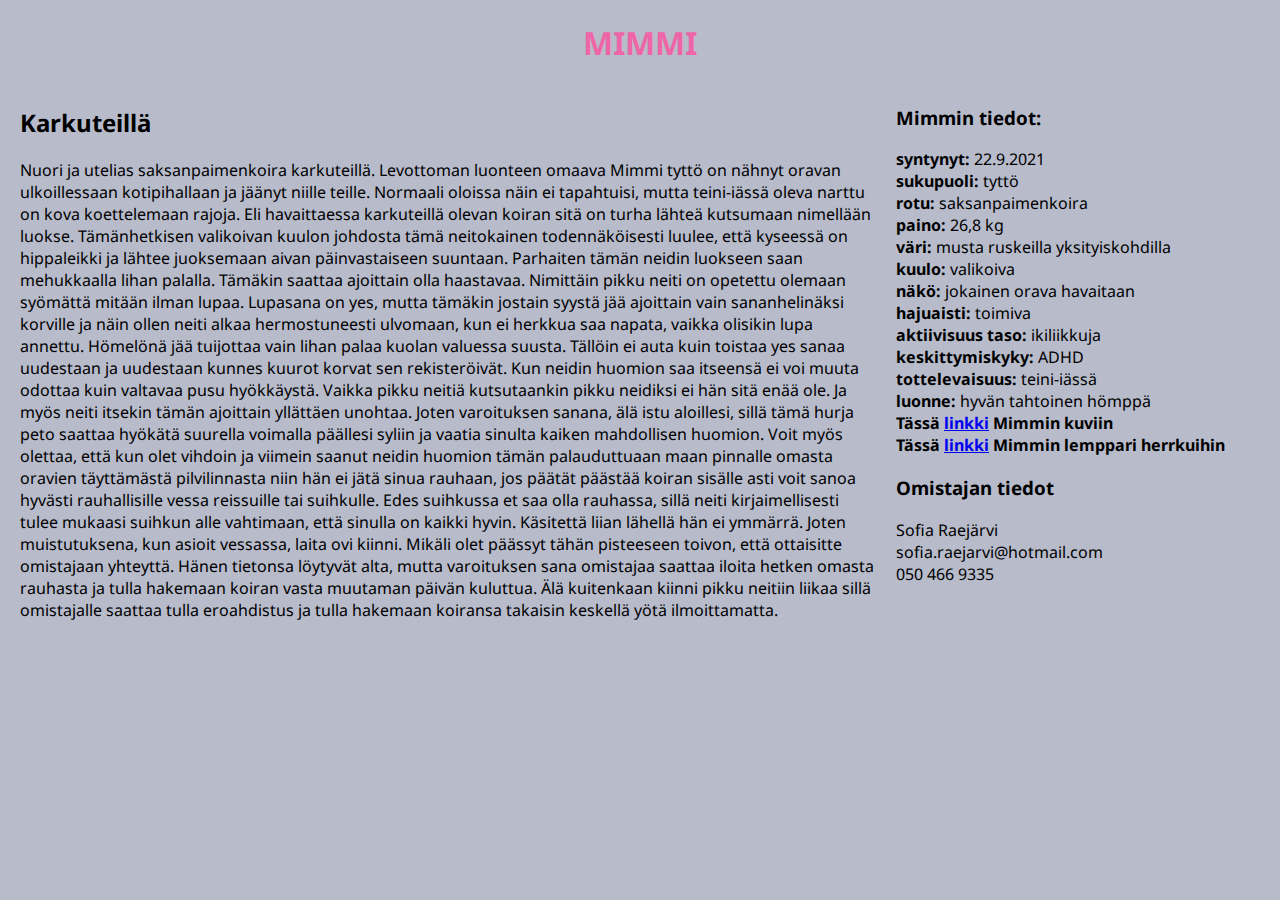
<file: index.html>
<!DOCTYPE html>
<html class="no-js js" lang="fi">
  <head>
    <meta charset="UTF-8">
    <title>Mimmi</title>
    <meta name="viewport" content="width=device-width, initial-scale=1.0">
    <link href="https://fonts.googleapis.com/css2?family=Noto+Sans&display=swap" rel="stylesheet">
    <link rel="stylesheet" type="text/css" href="tyyli.css">
  </head>
  <body>

    <h1>MIMMI</h1>

    <div id="text">
      <div id="container_1">
	<h2>Karkuteillä</h2>
	<p>Nuori ja utelias saksanpaimenkoira karkuteillä. Levottoman luonteen omaava Mimmi tyttö on nähnyt oravan ulkoillessaan kotipihallaan ja jäänyt niille teille. Normaali oloissa näin ei tapahtuisi, mutta teini-iässä oleva narttu on kova koettelemaan rajoja. Eli havaittaessa karkuteillä olevan koiran sitä on turha lähteä kutsumaan nimellään luokse. Tämänhetkisen valikoivan kuulon johdosta tämä neitokainen todennäköisesti luulee, että kyseessä on hippaleikki ja lähtee juoksemaan aivan päinvastaiseen suuntaan. Parhaiten tämän neidin luokseen saan mehukkaalla lihan palalla. Tämäkin saattaa ajoittain olla haastavaa. Nimittäin pikku neiti on opetettu olemaan syömättä mitään ilman lupaa. Lupasana on yes, mutta tämäkin jostain syystä jää ajoittain vain sananhelinäksi korville ja näin ollen neiti alkaa hermostuneesti ulvomaan, kun ei herkkua saa napata, vaikka olisikin lupa annettu. Hömelönä jää tuijottaa vain lihan palaa kuolan valuessa suusta. Tällöin ei auta kuin toistaa yes sanaa uudestaan ja uudestaan kunnes kuurot korvat sen rekisteröivät. Kun neidin huomion saa itseensä ei voi muuta odottaa kuin valtavaa pusu hyökkäystä. Vaikka pikku neitiä kutsutaankin pikku neidiksi ei hän sitä enää ole. Ja myös neiti itsekin tämän ajoittain yllättäen unohtaa. Joten varoituksen sanana, älä istu aloillesi, sillä tämä hurja peto saattaa hyökätä suurella voimalla päällesi syliin ja vaatia sinulta kaiken mahdollisen huomion. Voit myös olettaa, että kun olet vihdoin ja viimein saanut neidin huomion tämän palauduttuaan maan pinnalle omasta oravien täyttämästä pilvilinnasta niin hän ei jätä sinua rauhaan, jos päätät päästää koiran sisälle asti voit sanoa hyvästi rauhallisille vessa reissuille tai suihkulle. Edes suihkussa et saa olla rauhassa, sillä neiti kirjaimellisesti tulee mukaasi suihkun alle vahtimaan, että sinulla on kaikki hyvin. Käsitettä liian lähellä hän ei ymmärrä. Joten muistutuksena, kun asioit vessassa, laita ovi kiinni. Mikäli olet päässyt tähän pisteeseen toivon, että ottaisitte omistajaan yhteyttä. Hänen tietonsa löytyvät alta, mutta varoituksen sana omistajaa saattaa iloita hetken omasta rauhasta ja tulla hakemaan koiran vasta muutaman päivän kuluttua. Älä kuitenkaan kiinni pikku neitiin liikaa sillä omistajalle saattaa tulla eroahdistus ja tulla hakemaan koiransa takaisin keskellä yötä ilmoittamatta. 
	</p>
      </div>

      <div id="info">
	<div id="container_2">
	  <h3>Mimmin tiedot:</h3>
	  <p><b>syntynyt:</b> 22.9.2021</p>
	  <p><b>sukupuoli:</b> tyttö </p>
	  <p><b>rotu:</b> saksanpaimenkoira</p>
	  <p><b>paino:</b> 26,8 kg</p>
	  <p><b>väri:</b> musta ruskeilla yksityiskohdilla</p>
	  <p><b>kuulo:</b> valikoiva</p>
	  <p><b>näkö:</b> jokainen orava havaitaan</p>
	  <p><b>hajuaisti:</b> toimiva</p>
	  <p><b>aktiivisuus taso:</b> ikiliikkuja</p>
	  <p><b>keskittymiskyky:</b> ADHD</p>
	  <p><b>tottelevaisuus:</b> teini-iässä</p>
	  <p><b>luonne:</b> hyvän tahtoinen hömppä</p>
	  <p><b>Tässä <a href="index_kuvat.html">linkki</a> Mimmin kuviin</b></p>
	  <p><b>Tässä <a href="index_linkit.html">linkki</a> Mimmin lemppari herrkuihin</b></p>
	</div>

	<div id="container_3">
	  <h3>Omistajan tiedot</h3>
	  <p>Sofia Raejärvi</p>
	  <p>sofia.raejarvi@hotmail.com</p>
	  <p>050 466 9335</p>
	</div>
      </div>
    </div>


  </body>
  </html>
</file>
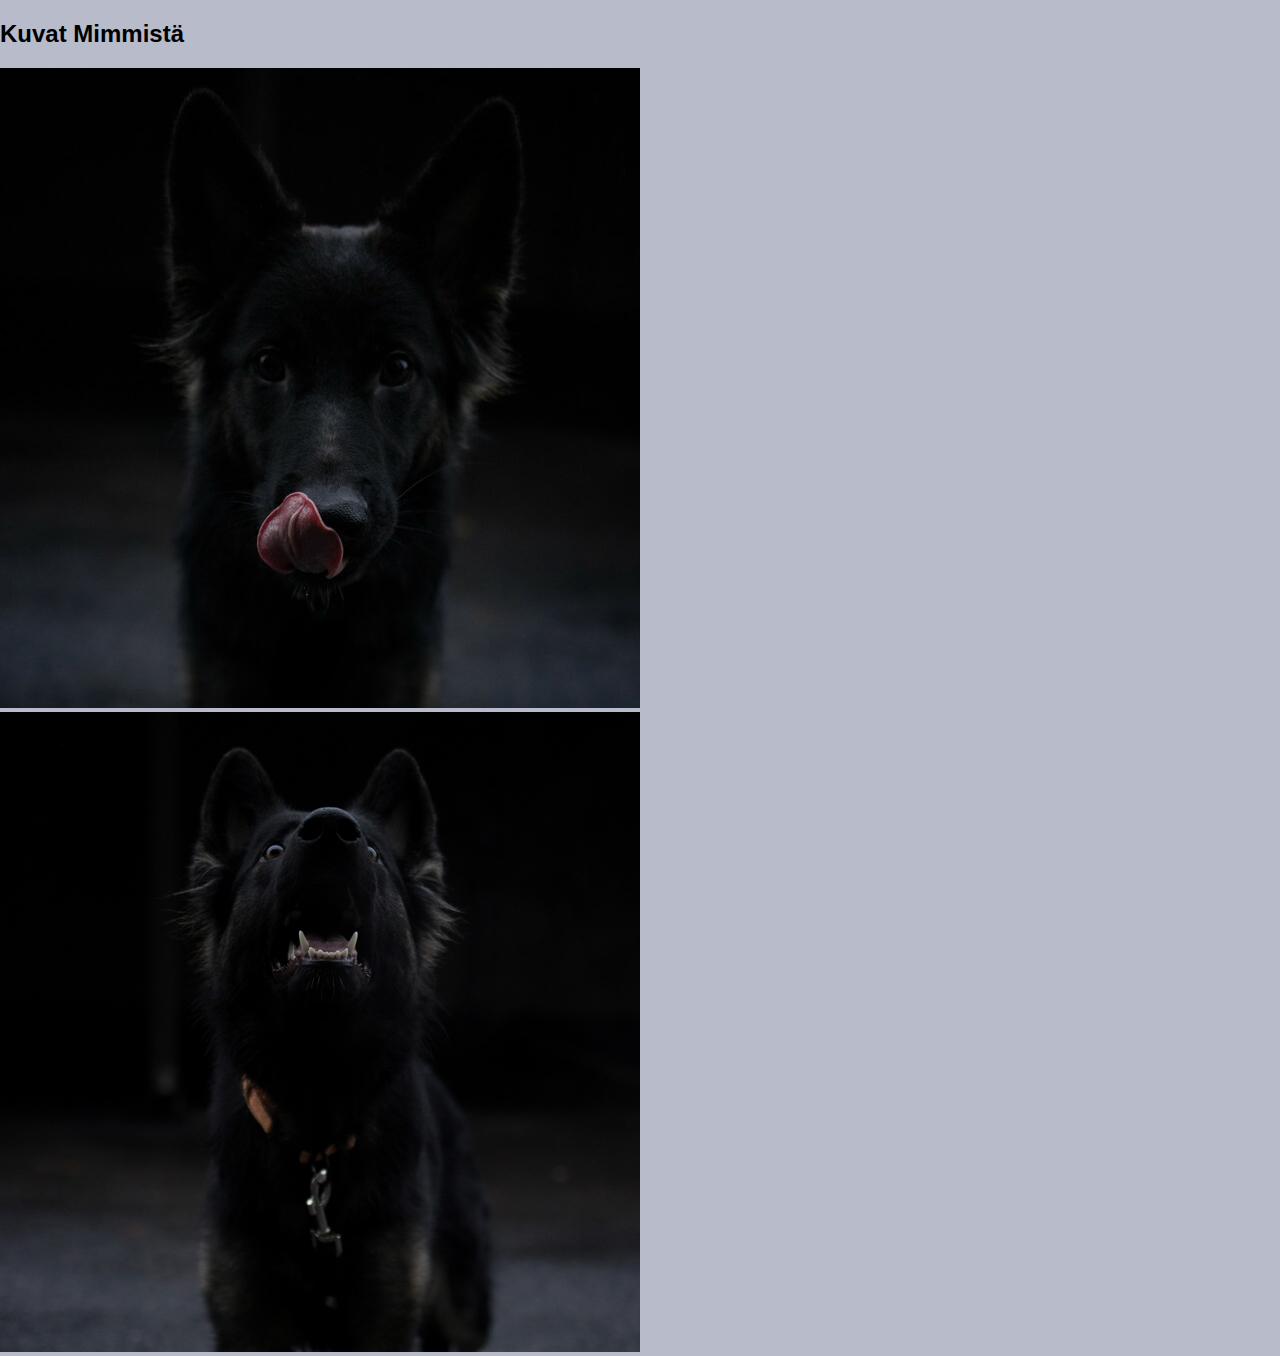
<file: index_kuvat.html>
<!DOCTYPE html>
<html>
	<head>
		<title></title>
		<meta charset="utf-8" />
		<meta name="viewport" content="width=device-width, inital-scale=1.0">
		<link rel="stylesheet" type="text/css" href="tyyli.css">
	</head>
	<body>
		<h2>Kuvat Mimmistä</h2>
		<div class"container_1">
			<div id="pic_1">
				<img src="mimmi_1_640.jpg" alt="kuva Mimmistä">
			</div>
			<div id="pic_2">
				<img src="mimmi_3_640.jpg" alt="toinen kuva Mimmistä">
			</div>
		</div>
	</body>
</html>
</file>
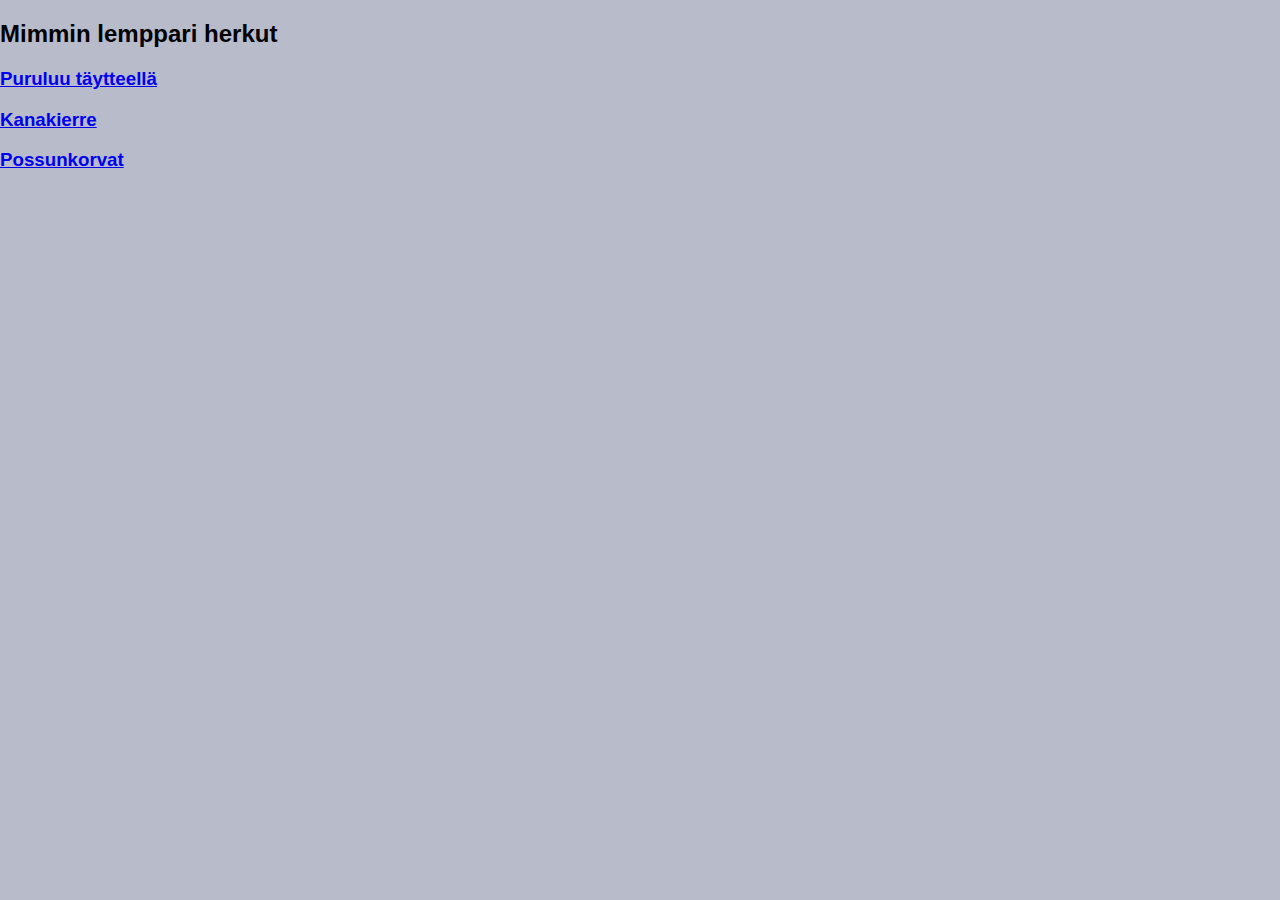
<file: index_linkit.html>
<!DOCTYPE html>
<html>
  <head>
    <title></title>
    <meta charset="utf-8" />
    <meta name="viewport" content="width=device-width, initial-scale=1.0">
    <link rel="stylesheet" type="text/css" href="tyyli.css">
  </head>
  <body>

    <h2>Mimmin lemppari herkut</h1>
    <h3><a href="https://www.mustijamirri.fi/rauh-big-chicken-toast?59638">Puruluu täytteellä</a></h3>
    <h3><a href="https://www.mustijamirri.fi/planet-pet-society-vit-tuggrulle-med-kyckling-38-cm?59153">Kanakierre</a></h3>
    <h3><a href="https://www.mustijamirri.fi/eat-rustic-possunkorva-8-kpl?53078">Possunkorvat</a></h3>
  </body>
    </html>
</file>
<file: tyyli.css>
body{
    margin:0;
    padding:0;
    font-family: 'Noto Sans', sans-serif;
    background-color: rgb(183, 187, 202);
}

h1{
    text-align: center;
    color: rgb(238, 102, 167);
}

p{
    margin: 0;
    padding: 0;
}

#text{
    display: flex;
    flex-direction: row;
    box-sizing: border-box;
}

#container_1{
    width: 70%;
    box-sizing: border-box;
    padding-left: 20px;
    padding-right: 20px;
    padding-top: 0;
    padding-bottom: 30px;
}

#info{
    box-sizing: border-box;
    padding-top: 0;
}

@media screen and (max-width: 900px){
    #text{
	display: flex;
	flex-direction: column;
	box-sizing: border-box;
	padding-bottom: 30px;
    }

    #container_1{
	width: 100%;
	box-sizing: border-box;
	padding-left: 20px;
	padding-right: 20px;
	padding-top: 0;
	padding-bottom: 30px;
    }

    #info{
	padding-left: 20px;
    }
</file>
